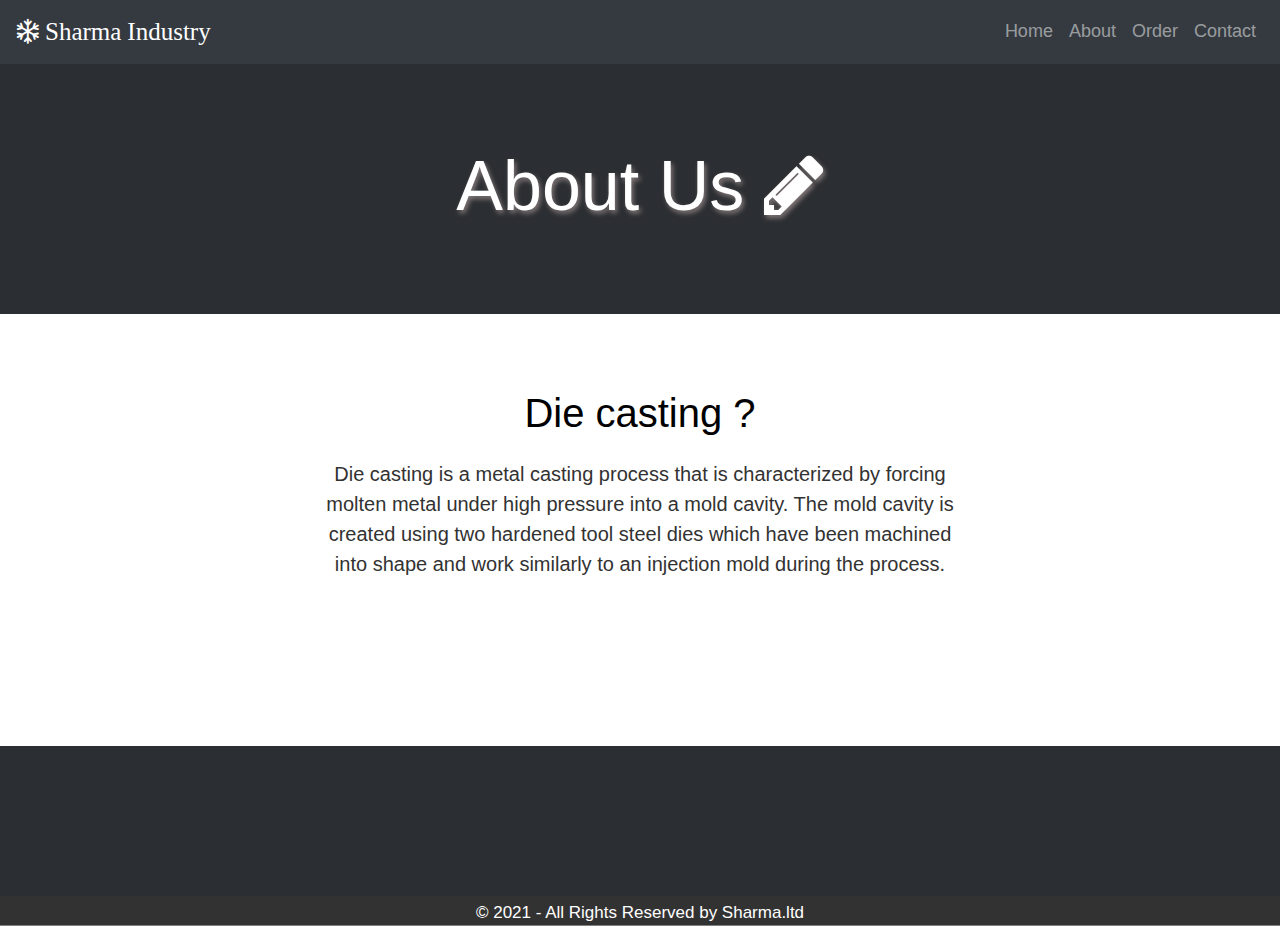
<file: aboutusofdie.html>
<!DOCTYPE html>
<html lang="en">
<head>
    <meta charset="UTF-8">
    <meta name="viewport" content="width=device-width, initial-scale=1.0">
    <title>Document</title>
    <link type="text/css" rel="stylesheet" href="https://maxcdn.bootstrapcdn.com/bootstrap/4.5.2/css/bootstrap.min.css">
    <link  type="text/css" rel="stylesheet" href="https://cdnjs.cloudflare.com/ajax/libs/font-awesome/4.7.0/css/font-awesome.min.css">
    <link  type="text/css" rel="stylesheet" href="./css/aboutusofdie.css">
</head>
<body>
    <nav class="navbar navbar-expand-lg navbar-dark bg-dark">
        <a class="navbar-brand title" href="#">
            <i class="fa fa-snowflake-o" aria-hidden="true"> Sharma Industry</i>
        </a>
        <button class="navbar-toggler" type="button" data-toggle="collapse" data-target="#navbarNav" aria-controls="navbarNav" aria-expanded="false" aria-label="Toggle navigation">
            <span class="navbar-toggler-icon"></span>
        </button>
        <div class="collapse navbar-collapse" id="navbarNav">
            <ul class="navbar-nav ml-auto nav">
                <li class="nav-item ">
                    <a class="nav-link " href="./index.html">Home</a>
                </li>
                <li class="nav-item">
                    <a class="nav-link" href="./aboutusofdie.html">About</a>
                </li>
                <li class="nav-item">
                    <a class="nav-link" href="./order.html">Order</a>
                </li>
                <li class="nav-item">
                    <a class="nav-link" href="./contact.html">Contact</a>
                </li>
            </ul>
        </div>
    </nav>
    <header>
        <div class="container">
            <h1>About Us <i class="fa fa-pencil" aria-hidden="true"></i></h1>
        </div>
    </header>
    <main>
    <div class="container-mid">
        <div>
            <p>Die casting ?</p>
        </div>
        <div class="text">
            <p>Die casting is a metal casting process that is characterized by forcing molten metal under high pressure into a mold cavity. The mold cavity is created using two hardened tool steel dies which have been machined into shape and work similarly to an injection mold during the process.</p>
        </div>
    </div>
</main>
    <footer>
        <div class="container-bottom">
        </div>
        <div class="bottom">
            © 2021 - All Rights Reserved by Sharma.ltd
        </div>
    </footer>

    <script src="https://ajax.googleapis.com/ajax/libs/jquery/3.5.1/jquery.min.js"></script>
    <script src="https://cdnjs.cloudflare.com/ajax/libs/popper.js/1.16.0/umd/popper.min.js"></script>
    <script src="https://maxcdn.bootstrapcdn.com/bootstrap/4.5.2/js/bootstrap.min.js"></script>
</body>
</html>
</file>
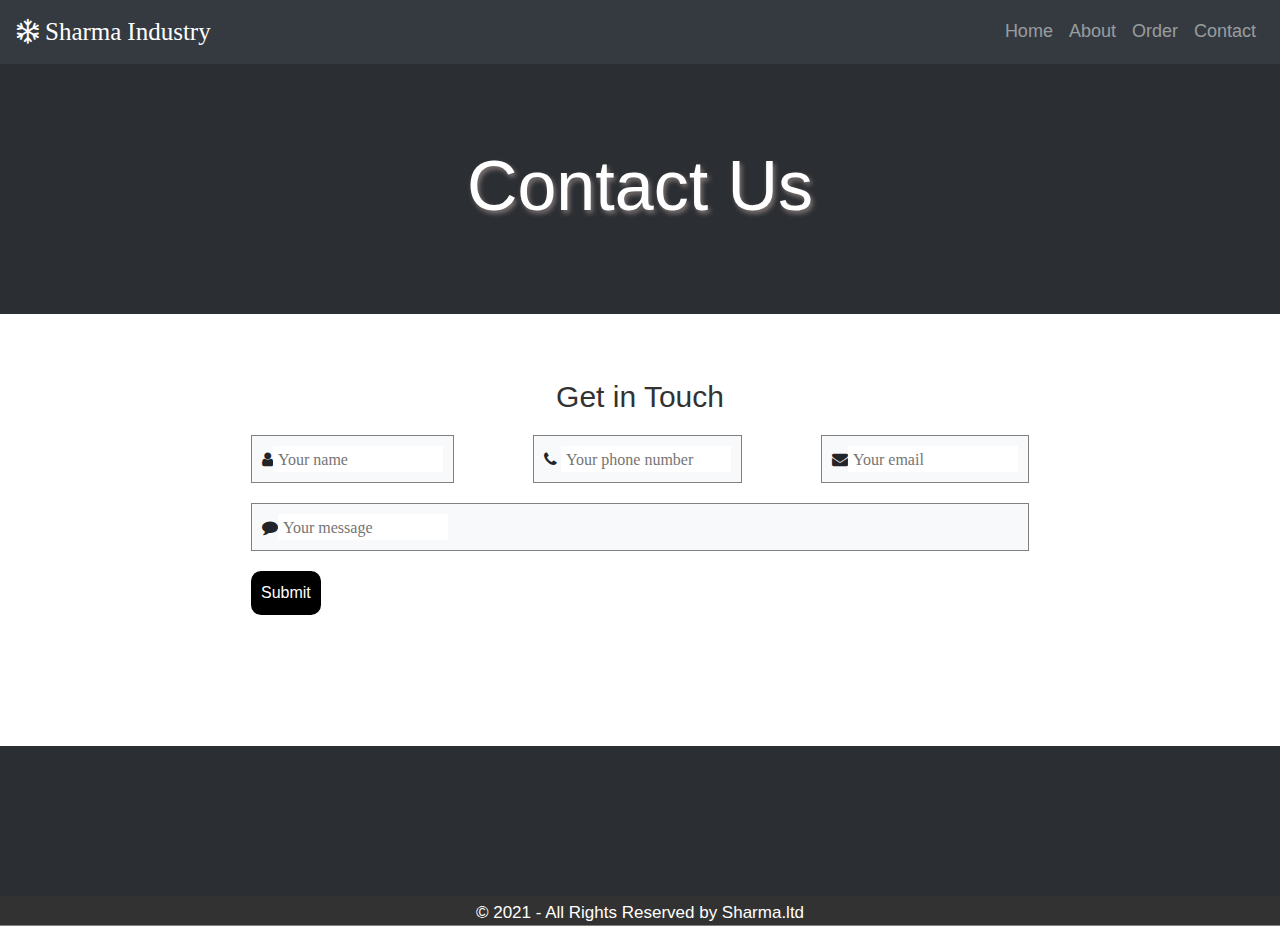
<file: contact.html>
<!DOCTYPE html>
<html lang="en">
<head>
    <meta charset="UTF-8">
    <meta name="viewport" content="width=device-width, initial-scale=1.0">
    <title>Document</title>
    <link type="text/css" rel="stylesheet" href="https://maxcdn.bootstrapcdn.com/bootstrap/4.5.2/css/bootstrap.min.css">
    <link type="text/css" rel="stylesheet" href="https://cdnjs.cloudflare.com/ajax/libs/font-awesome/4.7.0/css/font-awesome.min.css">
    <link type="text/css" rel="stylesheet" href="./css/contact.css">
</head>
<body>
    <header>
        <nav class="navbar navbar-expand-lg navbar-dark bg-dark">
            <a class="navbar-brand title" href="#">
                <i class="fa fa-snowflake-o" aria-hidden="true"> Sharma Industry</i>
            </a>
            <button class="navbar-toggler" type="button" data-toggle="collapse" data-target="#navbarNav" aria-controls="navbarNav" aria-expanded="false" aria-label="Toggle navigation">
                <span class="navbar-toggler-icon"></span>
            </button>
            <div class="collapse navbar-collapse" id="navbarNav">
                <ul class="navbar-nav ml-auto nav">
                    <li class="nav-item ">
                        <a class="nav-link " href="./index.html">Home</a>
                    </li>
                    <li class="nav-item">
                        <a class="nav-link" href="./aboutusofdie.html">About</a>
                    </li>
                    <li class="nav-item">
                        <a class="nav-link" href="./order.html">Order</a>
                    </li>
                    <li class="nav-item">
                        <a class="nav-link" href="./contact.html">Contact</a>
                    </li>
                </ul>
            </div>
        </nav>
        <div class="container">
            <h1>Contact Us</h1>
        </div>
    </header>
    <main>
        <div class="container-mid">
            <div>
                <p>Get in Touch</p>
            </div>
            <div class="input-group">
                    <div class="input-name">
                        <i class="fa fa-user" aria-hidden="true"><input type="text" placeholder="Your name" ></i>
                    </div>
                    <div class="input-name">
                         <i class="fa fa-phone" aria-hidden="true"> <input type="text" placeholder="Your phone number" ></i>
                     </div>
                     <div class="input-name">
                        <i class="fa fa-envelope" aria-hidden="true"><input type="email" placeholder="Your email" ></i>
                    </div>
                    <div class="input-message input-name">
                        <i class="fa fa-comment" aria-hidden="true"><input type="text" placeholder="Your message"></i>
                     </div>
                     <div class="input-submit">
                    <input type="submit" value="Submit">
                     </div>
            </div>
        </div>
    </main>
    <footer>
        <div class="container-bottom">
        </div>
        <div class="bottom">
            © 2021 - All Rights Reserved by Sharma.ltd
        </div>
    </footer>

    <script src="https://ajax.googleapis.com/ajax/libs/jquery/3.5.1/jquery.min.js"></script>
    <script src="https://cdnjs.cloudflare.com/ajax/libs/popper.js/1.16.0/umd/popper.min.js"></script>
    <script src="https://maxcdn.bootstrapcdn.com/bootstrap/4.5.2/js/bootstrap.min.js"></script>
</body>
</html>
</file>
<file: css/aboutusofdie.css>
*{
        margin: 0;
    }
    header{
        width: 100%;
        background-color:  #2b2e32;
    }
    .nav{
          font-size: 18px;
          color: #f8f9fa;
     }
    .nav :hover{
         color: white;
          text-decoration: 1.5px underline solid rgb(179, 158, 41);
         text-shadow: rgba(0, 0, 0, 0.35) 0px 5px 15px;
     }
    .title{
         font-size: 25px;
          font-weight: 600;
     }
    .title:hover{
          text-shadow: 2px 3px 5px rgba(196, 190, 190, 0.8);
     }
    .container{
        width: 100%;
        height: 250px;
        background-repeat: no-repeat;
        background-size: cover;
        overflow: hidden;
    }
    h1{
        color: white;
        font-family: Arial, sans-serif;
        text-align: center;
        font-size: 70px;
        padding-top: 80px;
        text-shadow: 2px 3px 5px  rgb(132, 121, 121);
        z-index: 1 !important;
    }
         footer{
            display: block;
            bottom: 0;
            left: 0;
            right: 0;        
        }
        .container-bottom{
            width: 100%;
            height: 150px;
            display: flex;
            background-color :#2b2e32 ;
            text-decoration: none;
        }
        .bottom{
            height: 30px;
            background-color: #333232;
            border-bottom: solid 1px grey;
            line-height: 30px;
            padding: 2px;
            text-align: center;
            font-size: 17px;
            color: white;  
        }
    .container-mid{
        height: 350px;
        display: flex;
        justify-content: center;
        align-items: center;
        flex-direction: column;
    }
    main{
        height: 27em !important;
    }
    p{
        font-size: 40px;
        font-weight: 500;
        color: #000000;
        text-align: center;
    }
    .text p{
        font-size: 20px;
        color: #333232;
        text-align: center;
    }
    input{
        padding: 5px;
        border: none;
        outline: none;
    }
    .input-name{
        background-color: #f8f9fa;
        border: 1.5px solid gray;
        padding: 10px;
        width: max-content;
        height: max-content;
        overflow: hidden;
    }
    .input-submit input{
        cursor: pointer;
        background-color: black;
        border: none;
        color: white;
        border-radius: 10px;
        padding: 10px;
    }
    .input-group{
        /* margin: 10%; */
        display: grid;
        grid-template-columns: auto auto auto;
        width: 70%;
        justify-content: space-evenly;
        height: max-content;
        gap: 20px;
    }
    .input-message{
        grid-column: 1/4;
        width: 100%;
    }
    .text{
        float: inherit;
        width: 50%;
        font-size: large;
        text-align: center;
    }
</file>
<file: css/contact.css>
*{
    margin: 0;
}
body{
    display: grid;
    grid-template-areas:
    'header header header'
    'main main main'
    'footer footer footer';
}
header{
    width: 100%;
    background-color:  #2b2e32;
    grid-area: header;
}
.nav{
      font-size: 18px;
      color: #f8f9fa;
 }
.nav :hover{
     color: white;
      text-decoration: 1.5px underline solid rgb(179, 158, 41);
     text-shadow: rgba(0, 0, 0, 0.35) 0px 5px 15px;
 }
.title{
     font-size: 25px;
      font-weight: 600;
 }
.title:hover{
      text-shadow: 2px 3px 5px rgba(196, 190, 190, 0.8);
 }
.container{
    width: 100%;
    height: 250px;
    background-repeat: no-repeat;
    background-size: cover;
    overflow: hidden;
}
h1{
    color: white;
    font-family: Arial, sans-serif;
    text-align: center;
    font-size: 70px;
    padding-top: 80px;
    text-shadow: 2px 3px 5px  rgb(132, 121, 121);
    z-index: 1 !important;
}
     footer{
        display: block;
        bottom: 0;
        left: 0;
        right: 0;
        grid-area: footer;        
    }
    main{
        grid-area: main;
        height: 27em !important;
    }
    .container-bottom{
        width: 100%;
        height: 150px;
        display: flex;
        background-color :#2b2e32 ;
        text-decoration: none;
    }
    .bottom{
        height: 30px;
        background-color: #333232;
        border-bottom: solid 1px grey;
        line-height: 30px;
        padding: 2px;
        text-align: center;
        font-size: 17px;
        color: white;  
    }
.container-mid{
    height: 350px;
    display: flex;
    justify-content: center;
    align-items: center;
    flex-direction: column;
}
p{
    font-size: 30px;
    color: #333232;
    text-align: center;
    margin-top: 12px;
}
input{
    padding: 5px;
    border: none;
    outline: none;
}
.input-name{
    background-color: #f8f9fa;
    border: 1.5px solid gray;
    padding: 10px;
    width: max-content;
    height: max-content;
    overflow: hidden;
}
.input-submit input{
    cursor: pointer;
    background-color: black;
    border: none;
    color: white;
    border-radius: 10px;
    padding: 10px;
}
.input-group{
    /* margin: 10%; */
    display: grid;
    grid-template-columns: auto auto auto;
    width: 70%;
    justify-content: space-evenly;
    height: max-content;
    gap: 20px;
}
.input-message{
    grid-column: 1/4;
    width: 100%;
}
</file>
